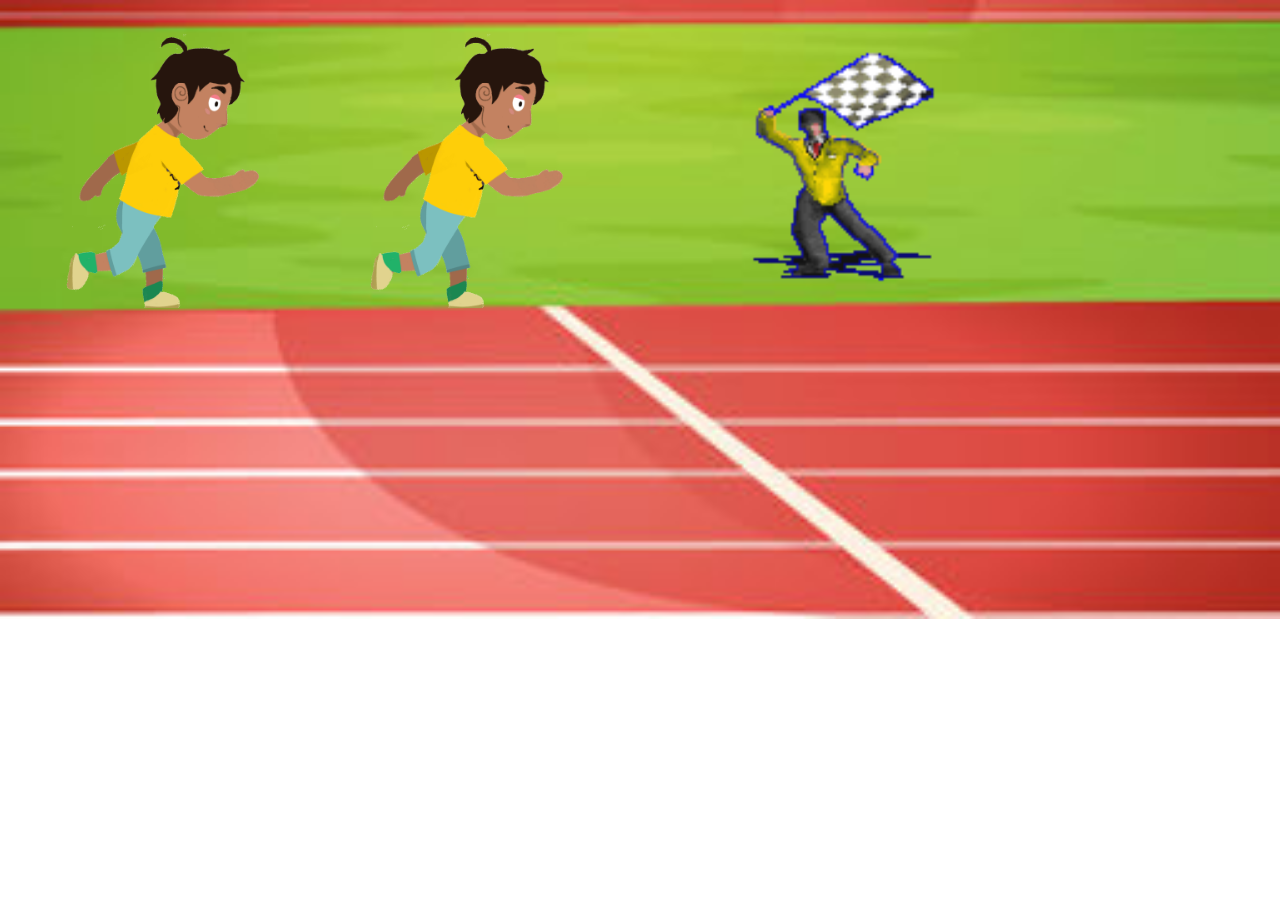
<file: sample3.html>
<!DOCTYPE html>
<html lang="en">

<head>
    <meta charset="UTF-8">
    <meta name="viewport" content="width=device-width, initial-scale=1.0">
    <title>Document</title>
    <style>
        body {
            background-image: url('./image/Race\ track.jpg');
            background-repeat:repeat-x;
            background-size:cover;
        }
        #race{
            height: 300px;
        }
        #race1{
            height: 300px;
        }
        #race2{
            height: 300px;
        }
    </style>
</head>

<body>
    <img src="./image/sylvia-wilson-final-character-1-running.gif
    " id="race" />

    <img src="./image/sylvia-wilson-final-character-1-running.gif
    " id="race1" />

    <img src="./image/race-end.gif
    " id="race2" />

    <script>
        var elem = document.querySelector('#race');
        var elem1 = document.querySelector('#race1');
        var elem2 = document.querySelector('#race2');

        var animatedElem = elem.animate([
            
            {transform: 'translate(0px,200px)' },
            { transform: 'translate(850px,200px)' },

        ], {
            duration: 7000,
            iterations: Infinity
        })

        var animatedElem1 = elem1.animate([
            { transform: 'translate(0px,100px)' },
            { transform: 'translate(850px,100px)' },

        ], {
            duration: 7000,
            iterations: Infinity
        })

        var animatedElem2 = elem2.animate([
            {
             transform: 'translate(300px,100px)',
              }

        ], {
            iterations:
            Infinity
        })

 
    </script>
</body>

</html>
</file>
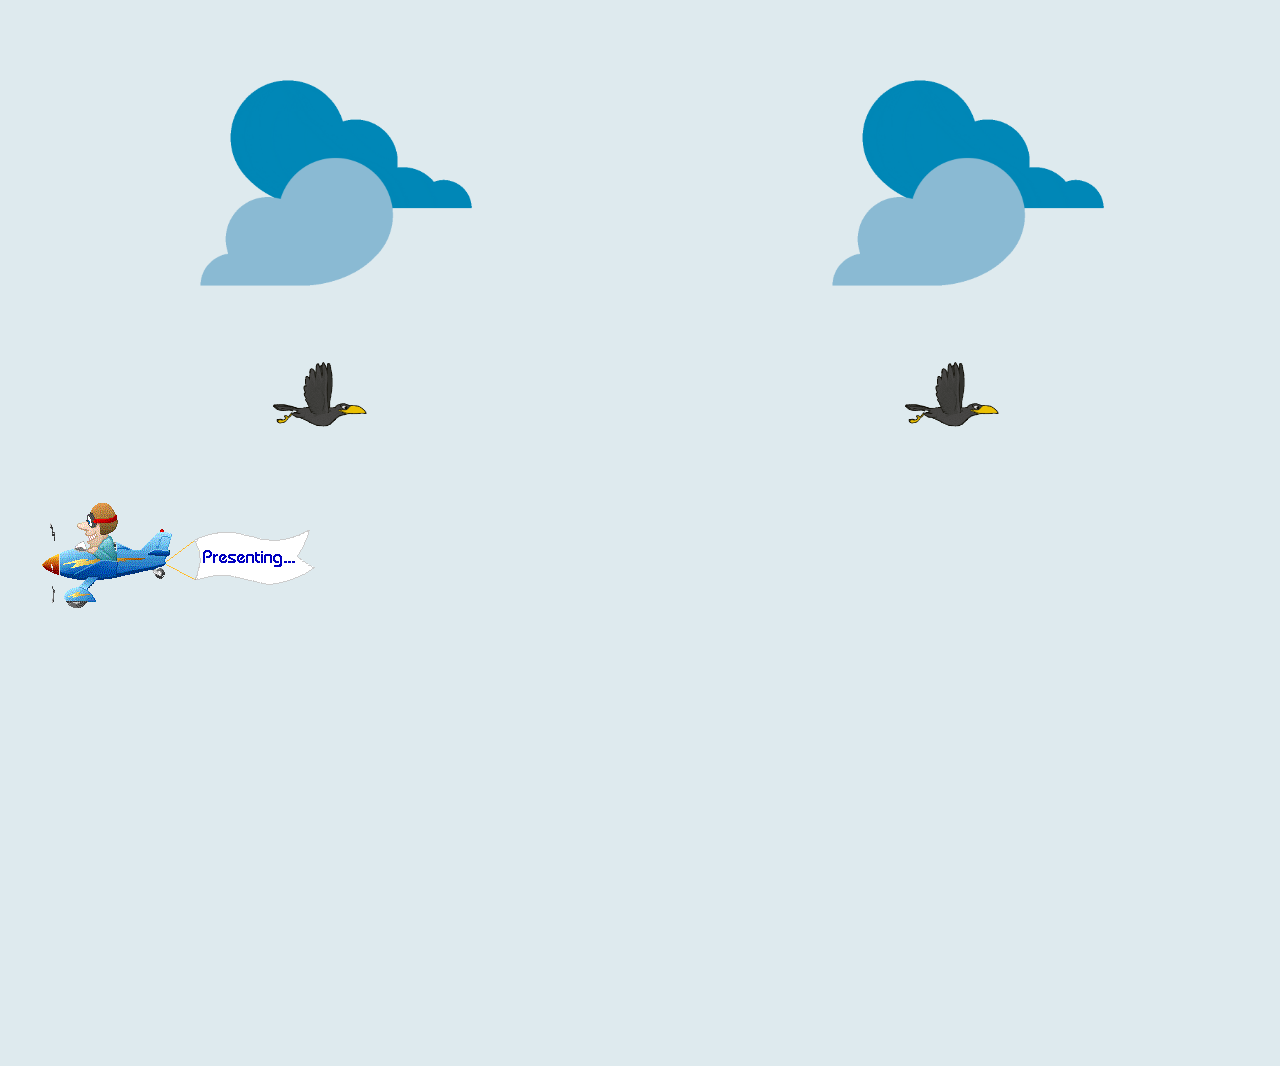
<file: sample5.html>
<!DOCTYPE html>
<html lang="en">
<head>
    <meta charset="UTF-8">
    <meta name="viewport" content="width=device-width, initial-scale=1.0">
    <title>Animation Web App</title>
    <link rel="stylesheet" href="sample5.css"/>
</head>
<body>
    <div id="main-div">
        <div id="cloudbirds-div">
          <div id="clouds">
            <img  src="./image/cloud4.gif"/>
            <img  src="./image/cloud4.gif"/>
          </div>
          <div id="birds">
            <img  src="./image/bird.gif"/>
            <img  src="./image/bird.gif"/>
          </div>  
        </div>
        <div id="plane">
            <img  src="./image/plane2.gif"/>
        </div>
    </div>
    <script src="sample5.js">
    </script>
</body>
</html>
</file>
<file: sample5.css>
#clouds{
    display: flex;
    justify-content: space-around;
    height: 350px;
}
#birds{
    height: 100px;
    display: flex;
    justify-content: space-around;
}
#plane{
    height: 600px;
}
body{
    background-color:rgb(222, 234, 238);
}
</file>
